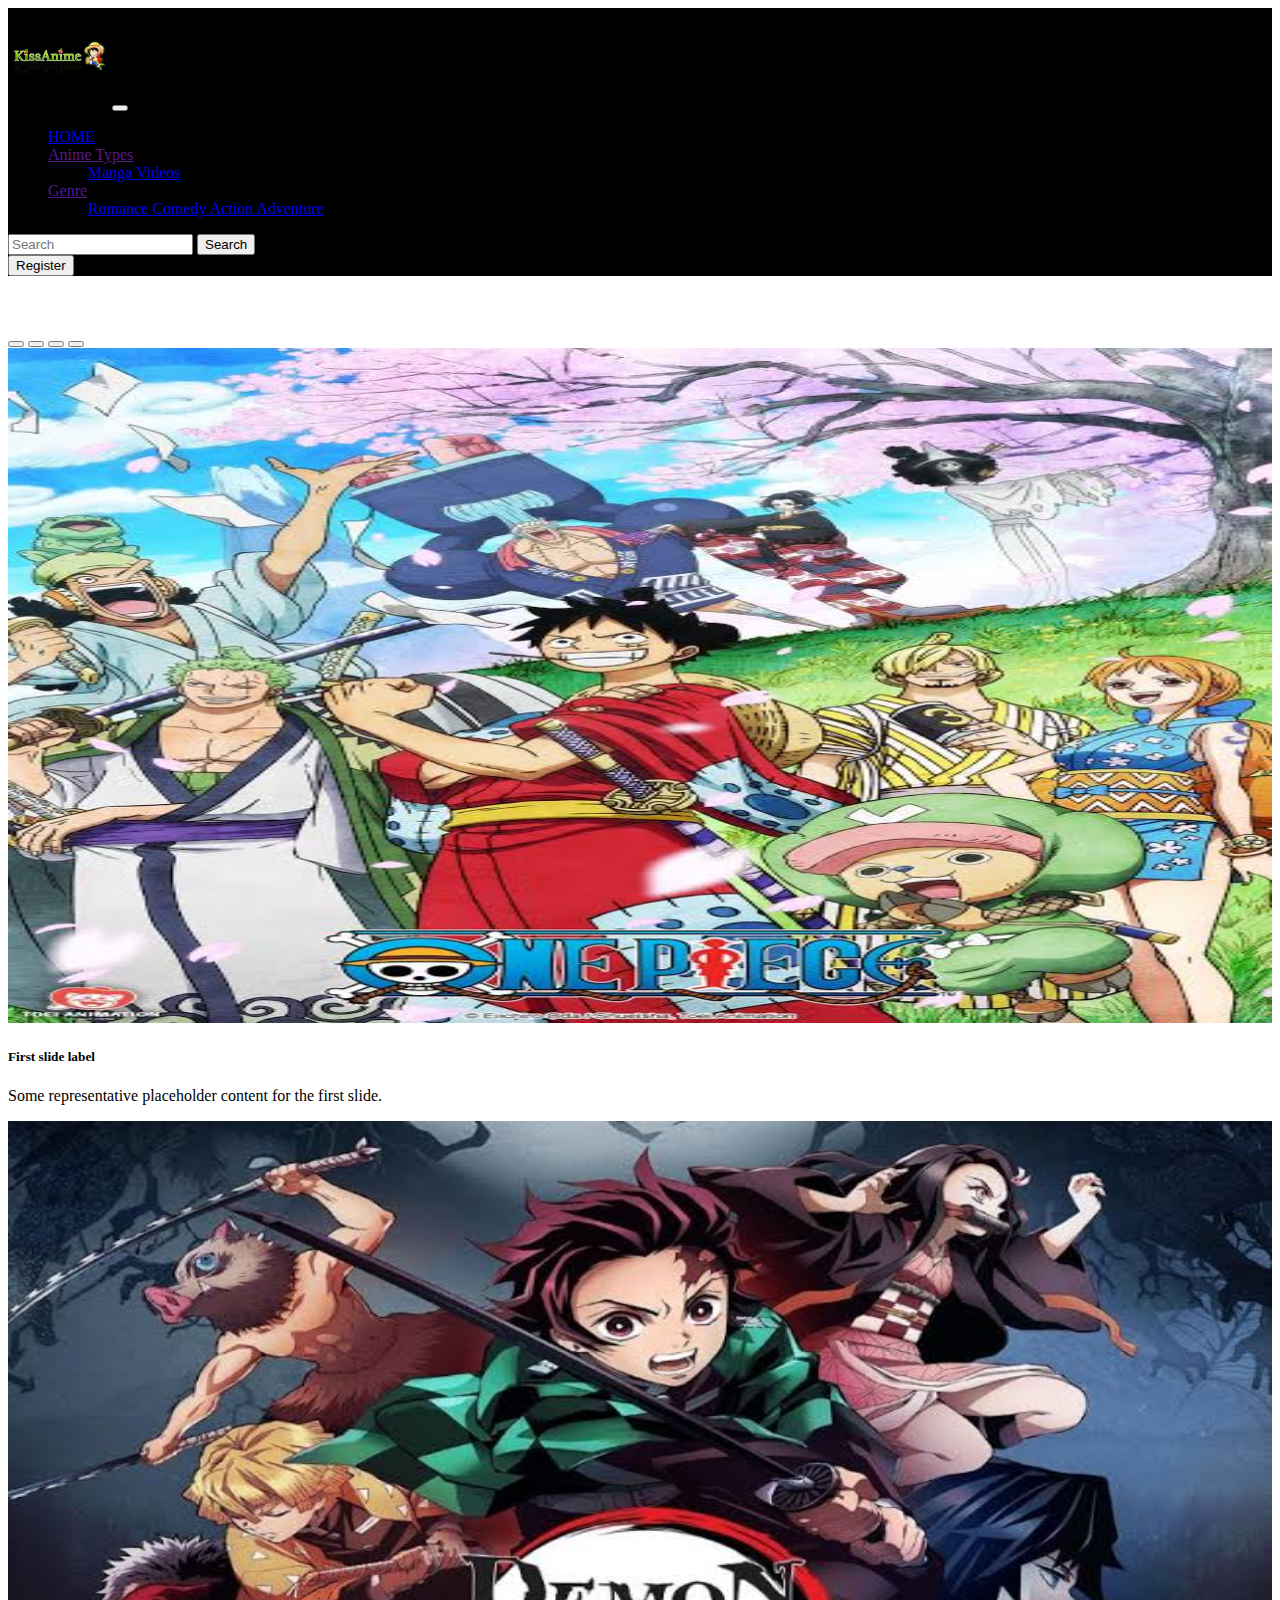
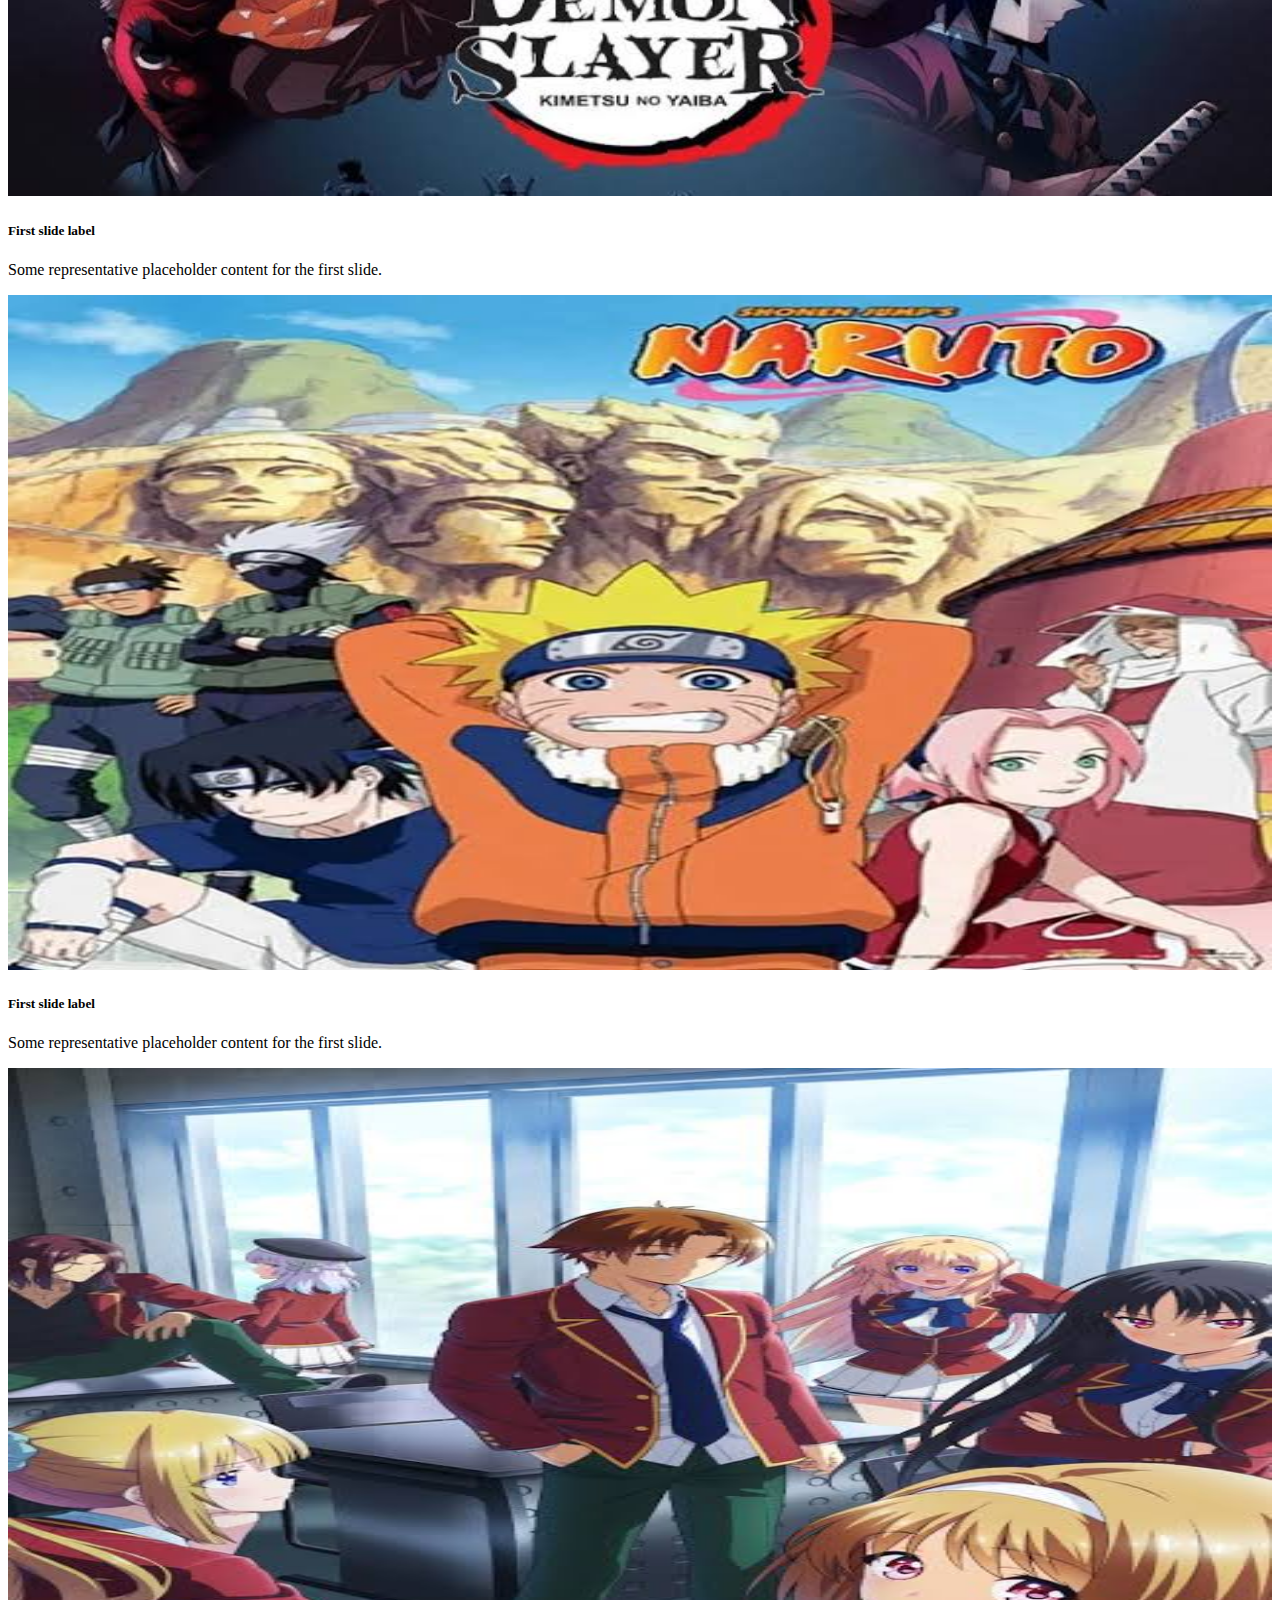
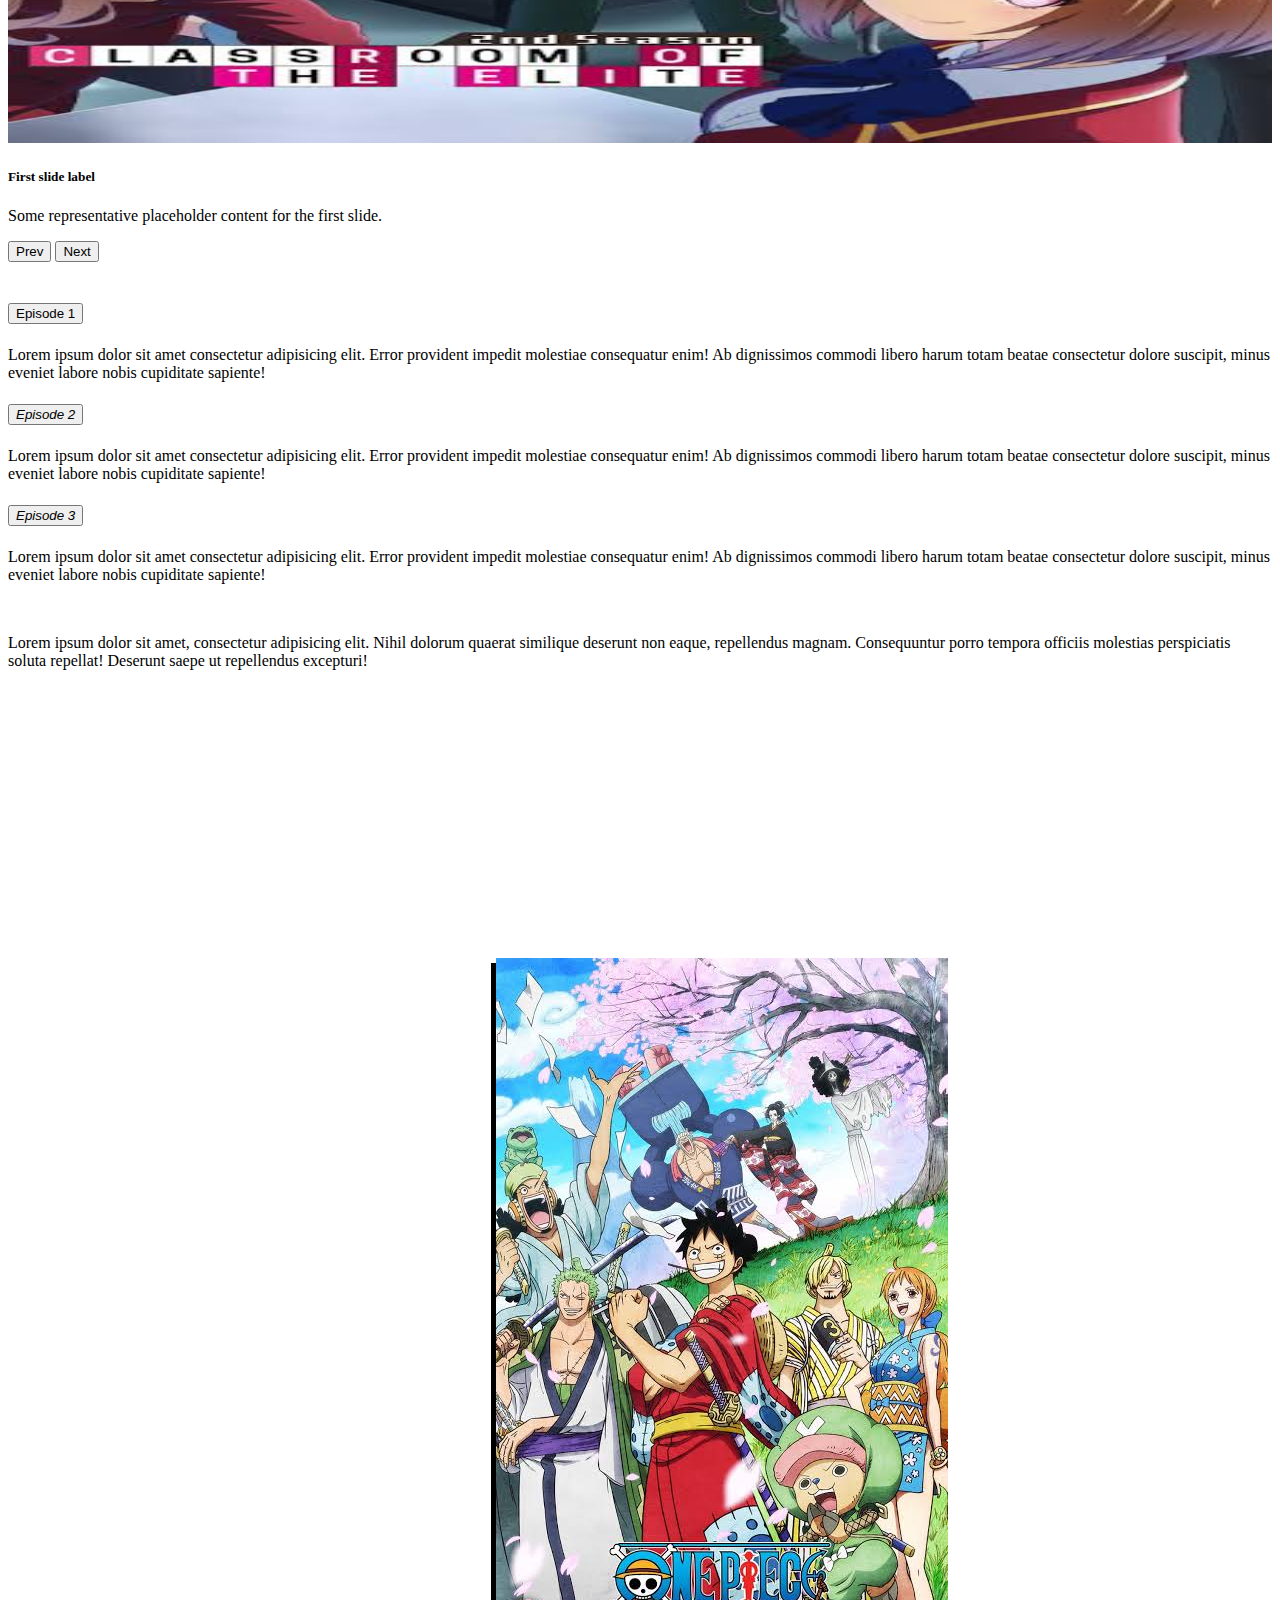
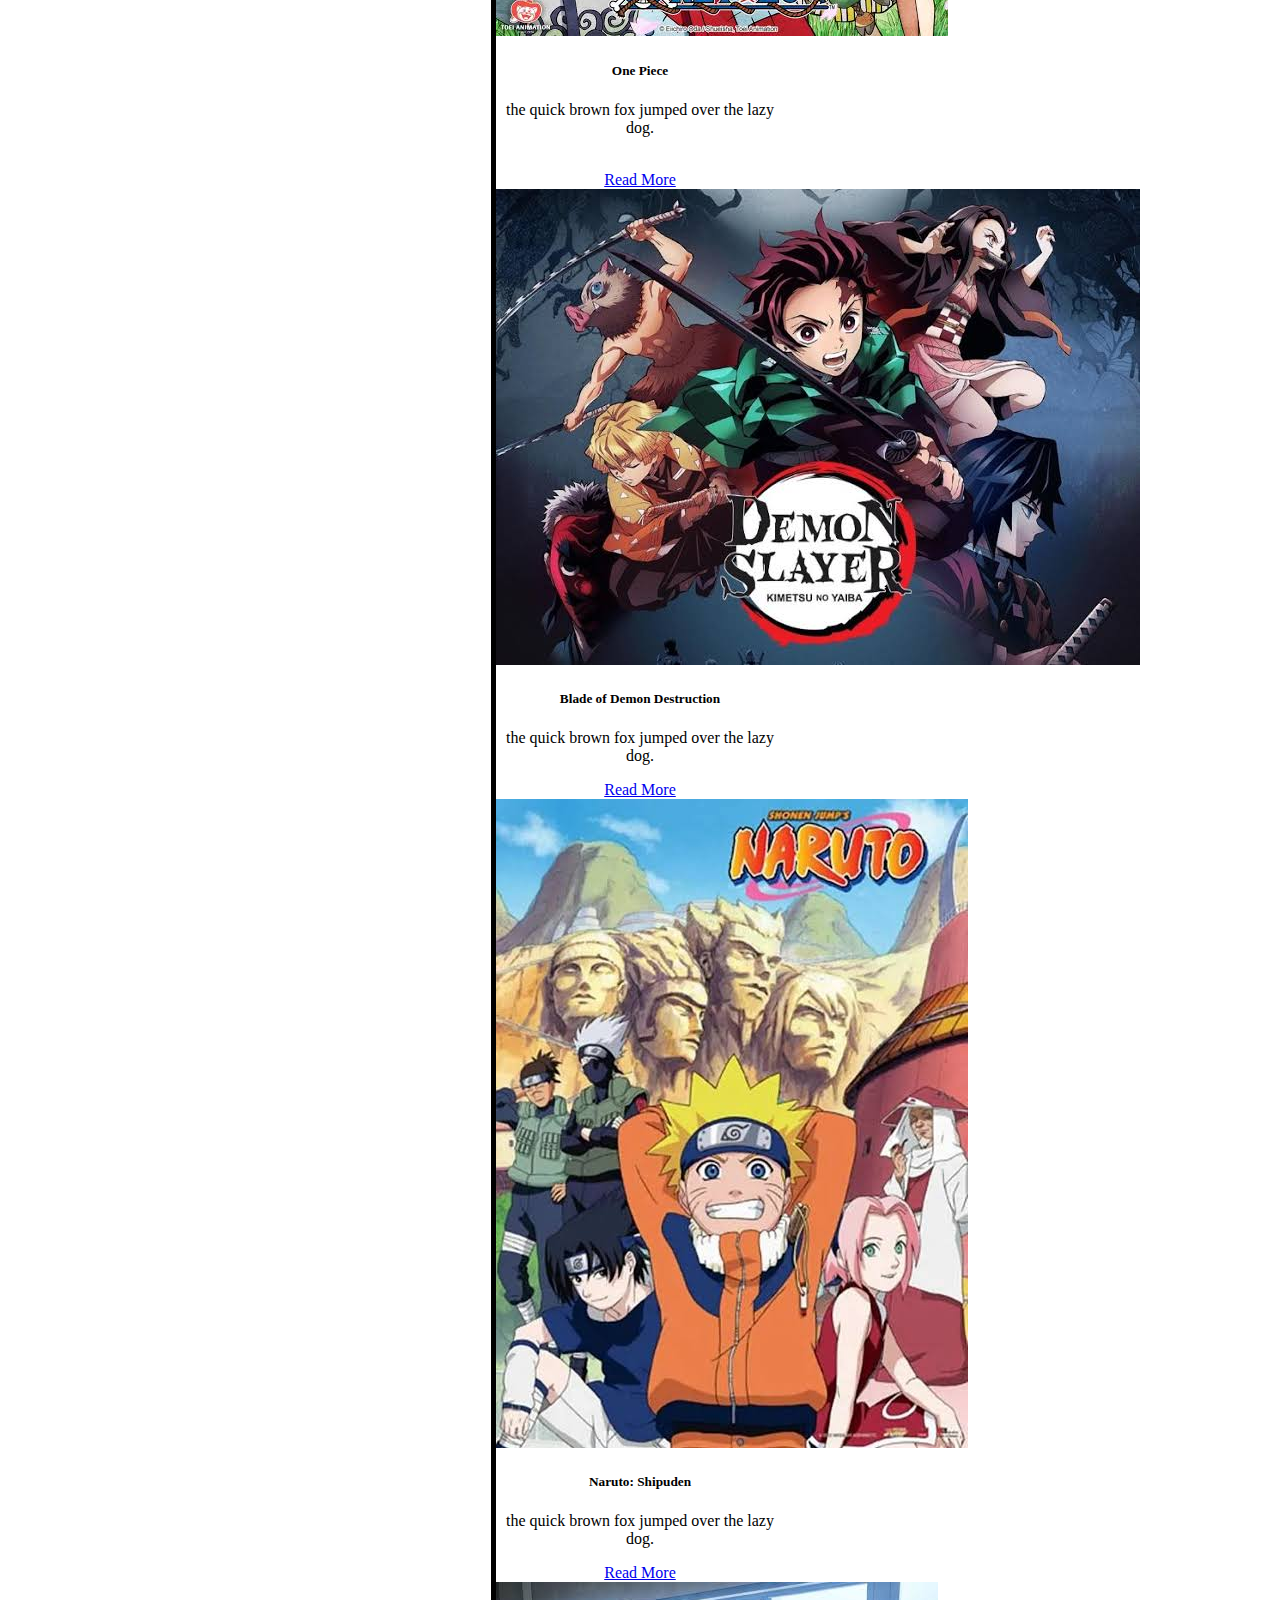
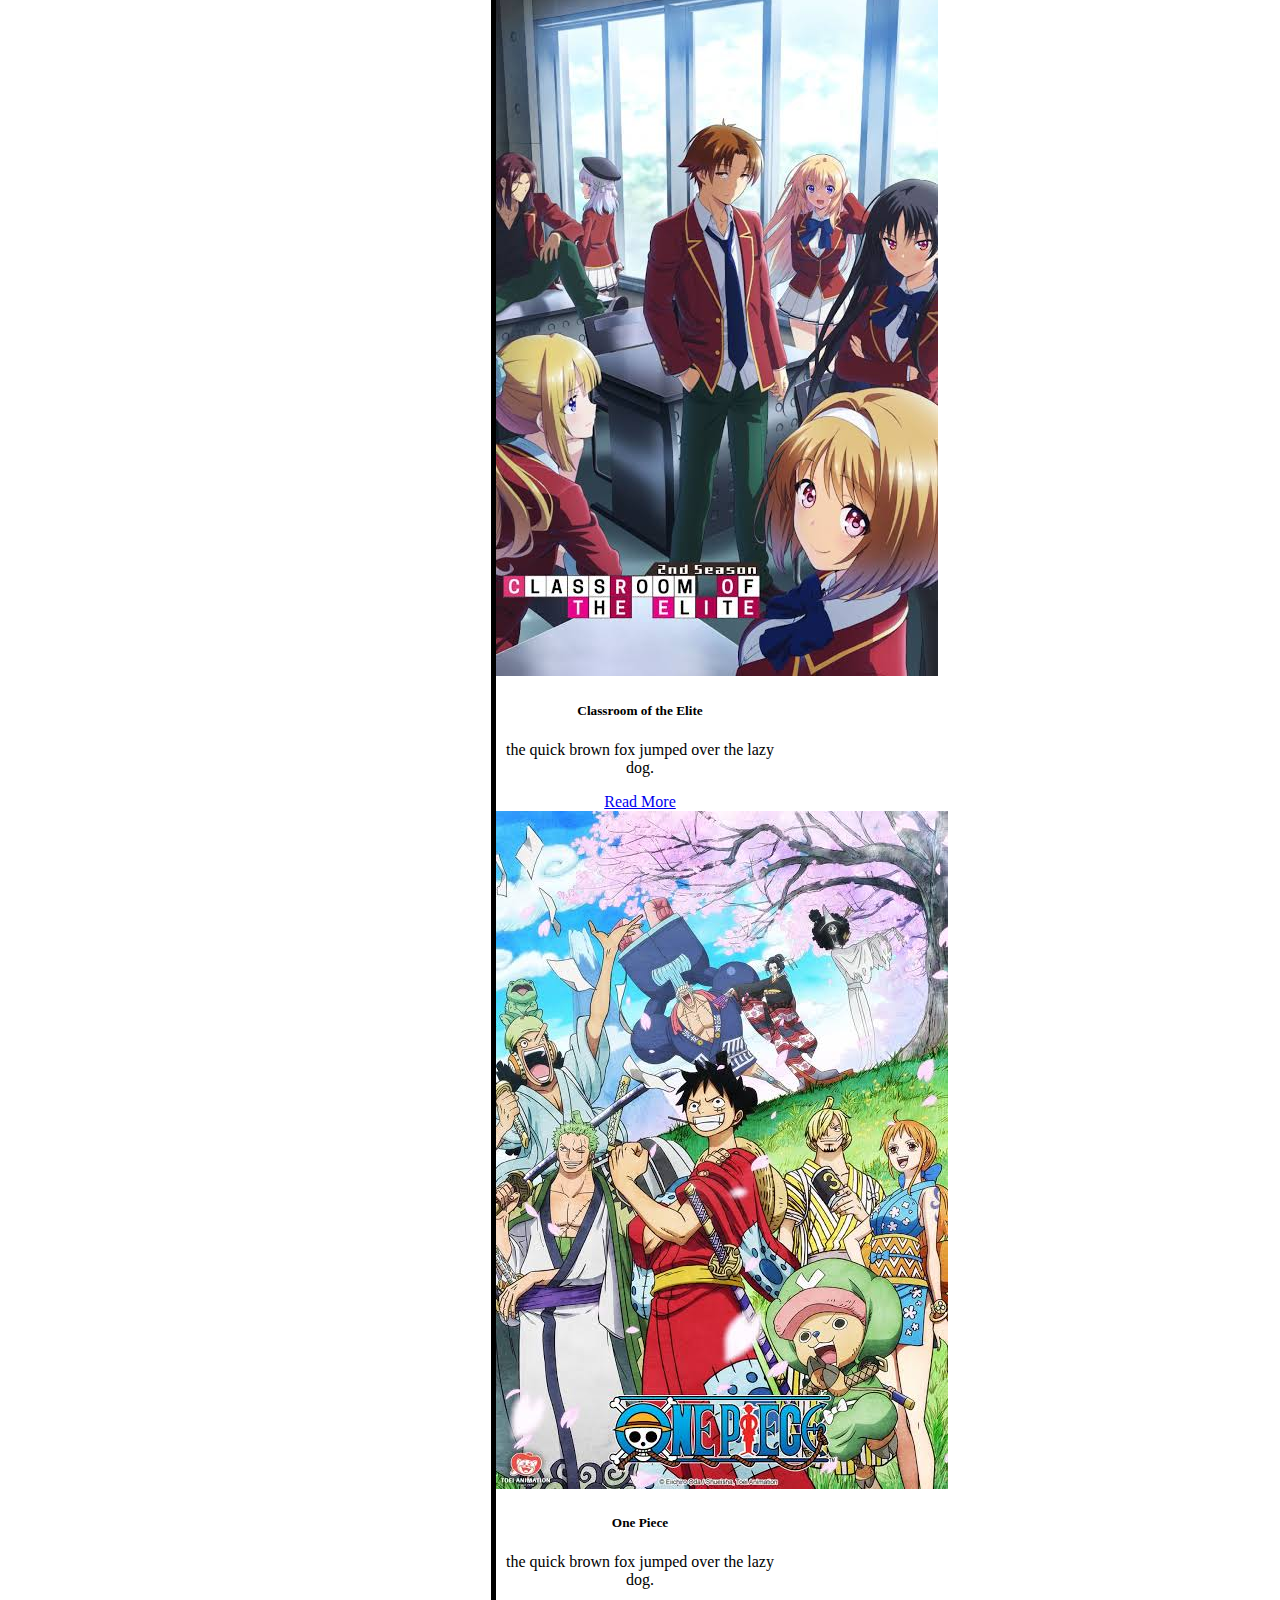
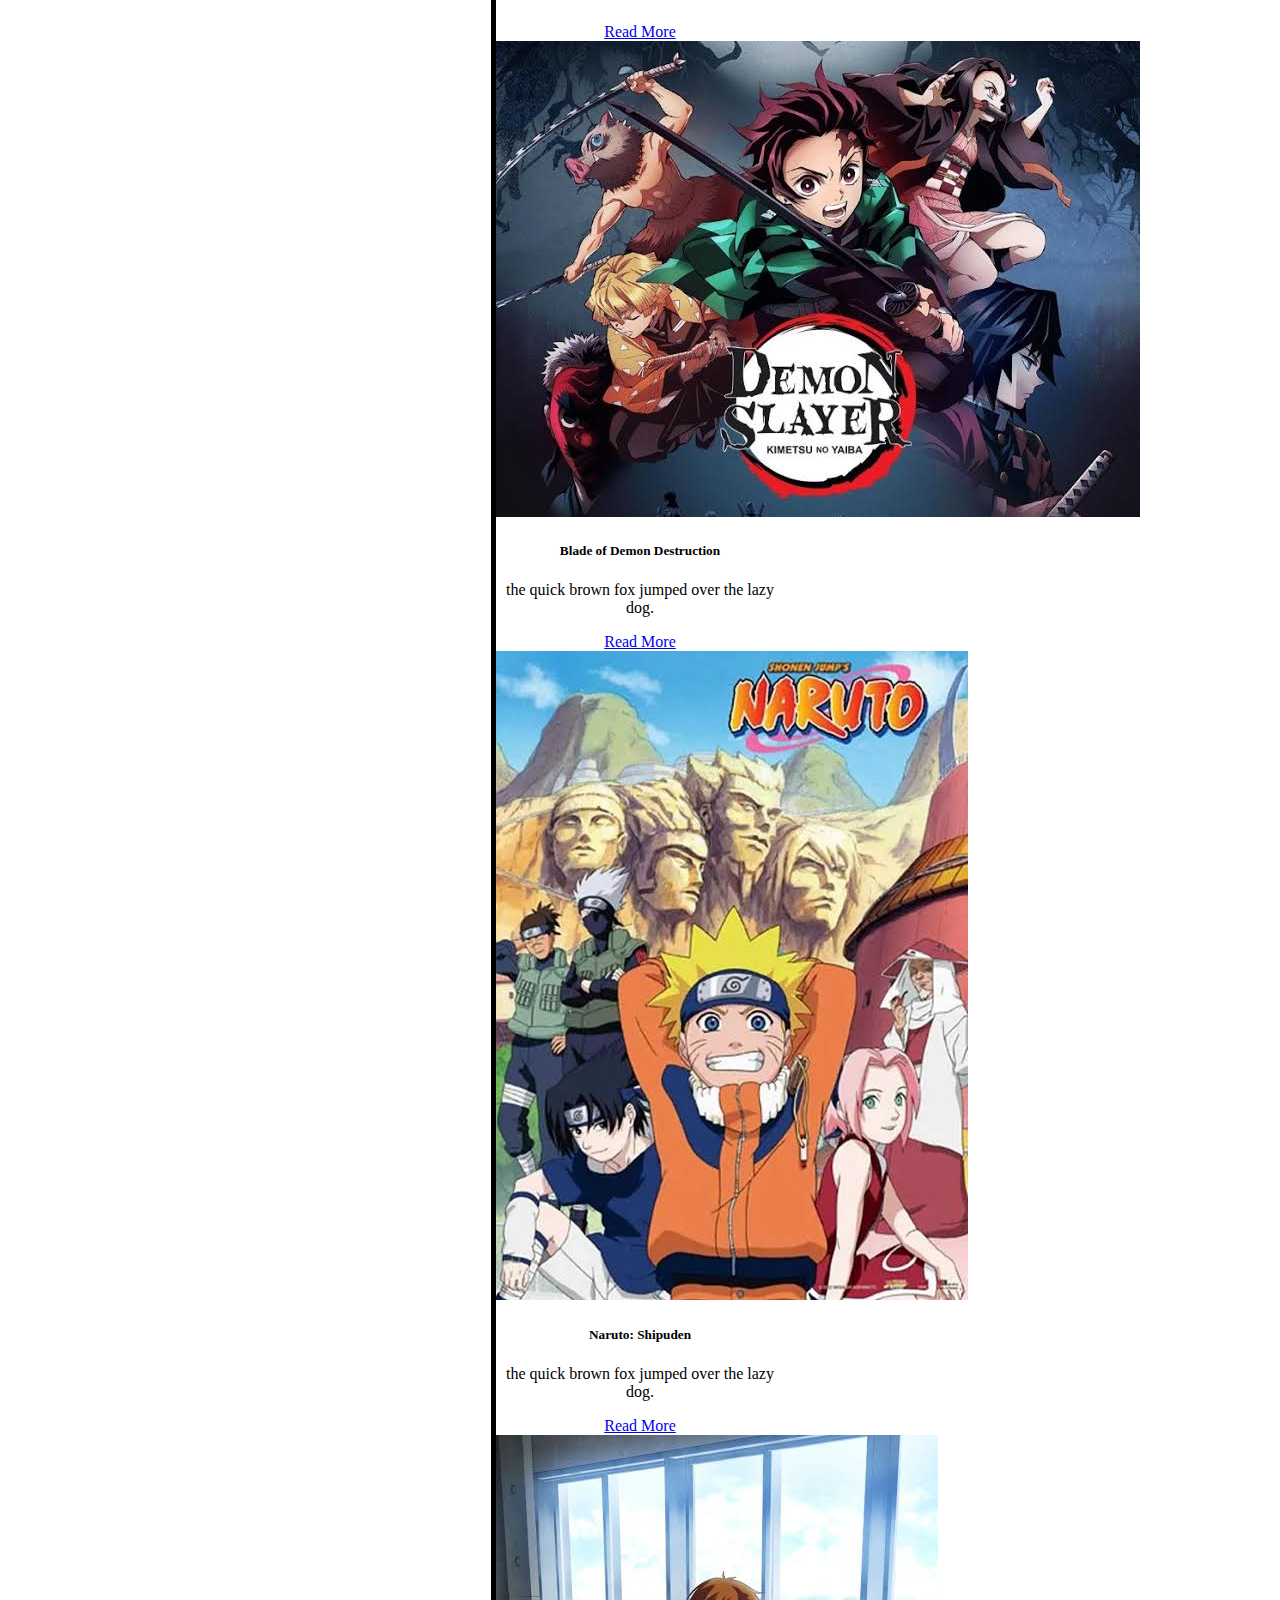
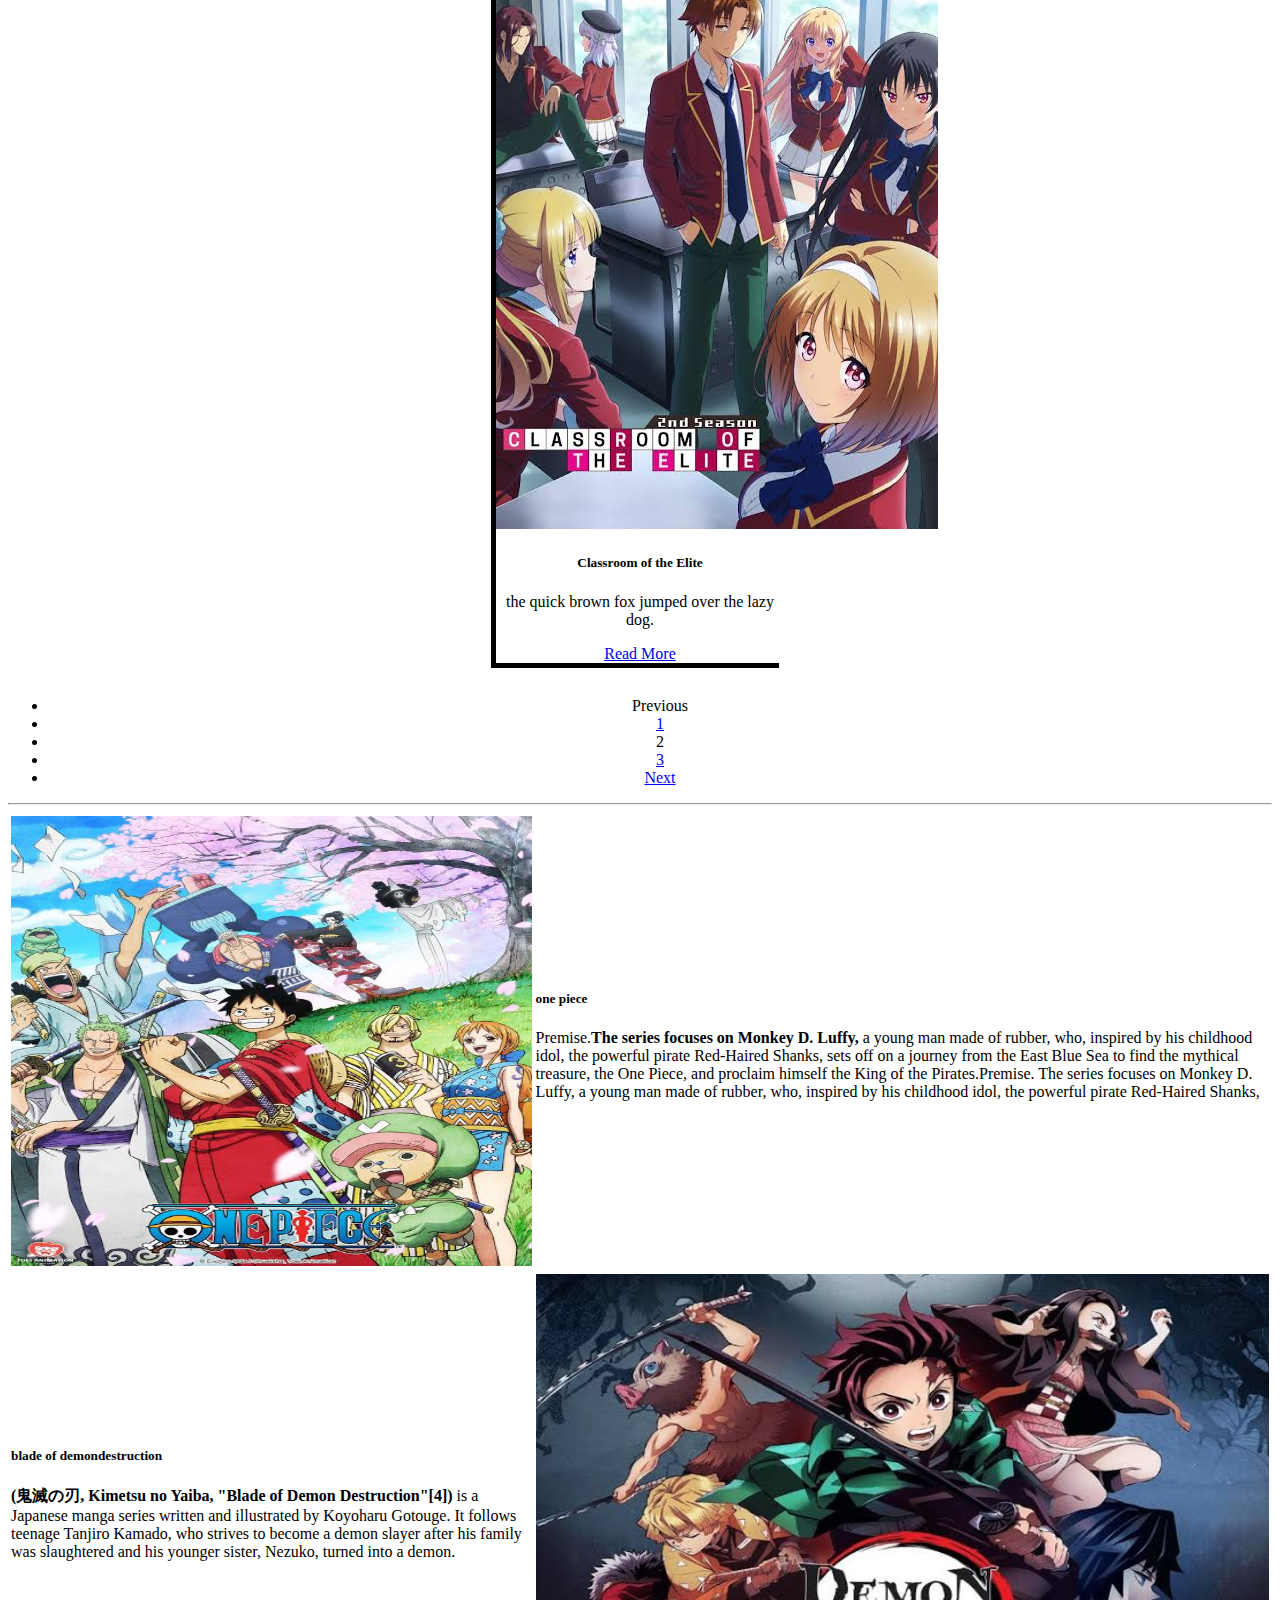
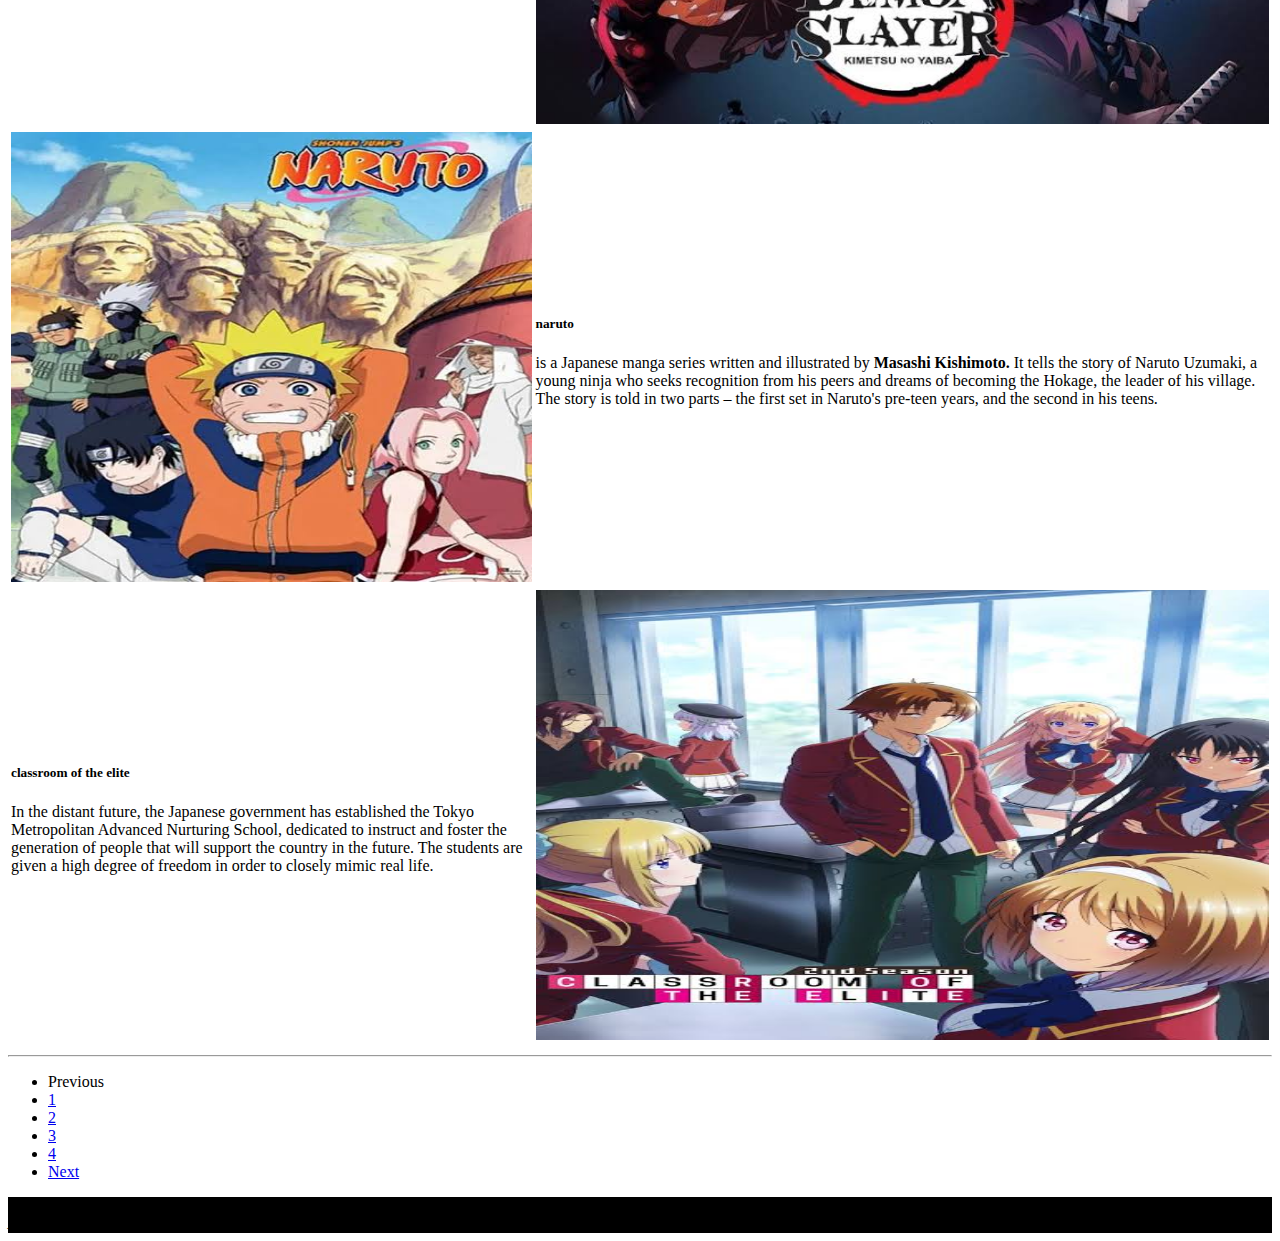
<file: index.html>
<!DOCTYPE html>
<html lang="en">
    <head>
        <meta charset="utf-8">
        <meta name="viewport" content="width=device-width, initial-scale=1">
         <title>WD20P_EXERCISE09_RUBIO</title>
        <link href="https://cdn.jsdelivr.net/npm/bootstrap@5.2.1/dist/css/bootstrap.min.css" 
                rel="stylesheet" integrity="sha384-iYQeCzEYFbKjA/T2uDLTpkwGzCiq6soy8tYaI1GyVh/UjpbCx/TYkiZhlZB6+fzT"
                crossorigin="anonymous">
        <script src="https://cdn.jsdelivr.net/npm/bootstrap@5.2.1/dist/js/bootstrap.bundle.min.js" 
                integrity="sha384-u1OknCvxWvY5kfmNBILK2hRnQC3Pr17a+RTT6rIHI7NnikvbZlHgTPOOmMi466C8" 
                crossorigin="anonymous"></script> 
                <link rel="stylesheet" href="stylesheet.css">
       
    </head>
    <body>
        <div class="container-fluid " style="background-color: black;">
            <div class="navbar navbar-expand-lg">
                <a class="navbar-brand">
                    <img src="images.jpg" style="width: 100px;">
                </a>
                <button class="navbar-toggler btn btn-outline-primary" data-bs-toggle="collapse" data-bs-target="#NavBarMenu" >
                    <span 
                            class="navbar navbar-toggler-icon">
                    </span>
                </button>

                <div class="collapse navbar-collapse" id="NavBarMenu">
                    <ul class="navbar-nav">
                        <td><li class="nav-item ">
                            <a class="nav-link  text-primary" href="index.html" >
                                HOME
                            </a>
                        </li>
                    </td>
                    <li class="nav-item  dropdown">
                        <a class="nav-link dropdown-toggle text-primary" href="" role="button" data-bs-toggle="dropdown"aria-expanded="false" >
                            Anime Types
                        </a>
                        <ul class="dropdown-menu">
                            <li>
                                <a class="dropdown-item" href="https://w.mangairo.com/">
                                    Manga
                                </a>
                    
                                <a class="dropdown-item" href="https://ww.kiss-anime.ws/">
                                    Videos
                                </a>
                            </li>
                        </ul>
                    </li>
                        
                        <li class="nav-item  dropdown">
                            <a class="nav-link dropdown-toggle text-primary" href="" role="button" data-bs-toggle="dropdown"aria-expanded="false" >
                                Genre
                            </a>
                            <ul class="dropdown-menu">
                                <li>
                                    <a class="dropdown-item" href="https://w.mangairo.com/manga-list/type-latest/ctg-14/state-all/page-1">
                                        Romance
                                    </a>
                                    <a class="dropdown-item" href="https://w.mangairo.com/manga-list/type-latest/ctg-6/state-all/page-1">
                                        Comedy
                                    </a>
                                    <a class="dropdown-item" href="https://w.mangairo.com/manga-list/type-latest/ctg-2/state-all/page-1">
                                        Action
                                    </a>
                                    <a class="dropdown-item" href="https://w.mangairo.com/manga-list/type-latest/ctg-4/state-all/page-1">
                                        Adventure
                                    </a>
                                </li>
                            </ul>
                        </li>
                    </ul>

                    <form class="d-flex ms-auto"  role="search">
                        <input type="text" class="form-control" placeholder="Search" aria-label="Search">
                        <button  type="submit" class="btn
                        btn-outline-primary text-success">Search 

                        </button>
                        </form>
                        <a href="log_in.html"><button class="btn btn-outline-primary text-success ms-2" type="button">Register</button></a>
                   
                </div>
                
            </div>
        </div><div></div><br>
        <!--End of navbar--><br><br>
                             <!--Carousel-->
                                  <div class="container-fluid">
                                        <div id="carouselKo" class="carousel slide " data-bs-interval="3500"  data-bs-ride="false"   >
                                    <!--Indicator-->
                                            <div class="carousel-indicators">
                                                    <button type="button" data-bs-target="#carouselKo" data-bs-slide-to="0"  class="active" aria-current="true"
                                                    aria-label="Slide 1" >
                                                    </button>
                                                    <button type="button"
                                                    data-bs-target="#carouselKo"
                                                    data-bs-slide-to="1"
                                                    aria-current="false"
                                                    aria-label="Slide 2" >
                                                    </button>
                                                    <button type="button"
                                                    data-bs-target="#carouselKo"
                                                    data-bs-slide-to="2"
                                                    aria-current="false"
                                                    aria-label="Slide 3" >
                                                    </button>
                                                    <button type="button"
                                                    data-bs-target="#carouselKo"
                                                    aria-current="false"
                                                    data-bs-slide-to="3"
                                                    aria-label="Slide 4" >
                                                    </button>
                                                    
                                            </div>
                                        <!--end of indicators-->   
                                                <div class="carousel-inner">
                                                    <div class="carousel-item active">
                                                        <img src="images(1).jpg"
                                                        class="d-block w-50">
                                                        <div class="carousel-caption d-none d-md-block text-capitalize text-success ">
                                                            <h5>First slide label</h5>
                                                            <p>Some representative placeholder content for the first slide.</p>
                                                          </div>
                                                    </div>
                                                    <div class="carousel-item">
                                                        <img src="images(2).jpg"
                                                        class="d-block w-50">
                                                        <div class="carousel-caption d-none d-md-block text-capitalize text-success ">
                                                            <h5>First slide label</h5>
                                                            <p>Some representative placeholder content for the first slide.</p>
                                                          </div>
                                                    </div>
                                                    <div class="carousel-item">
                                                        <img src="images(3).jpg"
                                                        class="d-block w-50">
                                                        <div class="carousel-caption d-none d-md-block text-capitalize text-success ">
                                                            <h5>First slide label</h5>
                                                            <p>Some representative placeholder content for the first slide.</p>
                                                          </div>
                                                    </div>
                                                    <div class="carousel-item">
                                                        <img src="images(4).jpg"
                                                        class="d-block w-50">
                                                        <div class="carousel-caption d-none d-md-block text-capitalize text-success ">
                                                            <h5>First slide label</h5>
                                                            <p>Some representative placeholder content for the first slide.</p>
                                                          </div>
                                                    </div>
                                                </div>
                                                    <!--Controls-->
                                                    <button class="carousel-control-prev "
                                                    type="button"
                                                    data-bs-target="#carouselKo"
                                                    data-bs-slide="prev"> 
                                                    <span 
                                                        class="carousel-control-prev-icon btn btn-dark" 
                                                        aria-hidden="true">                            
                                                    </span>  
                                                    <span class="visually-hidden"> 
                                                        Prev
                                                    </span>        
                                                    </button>
                                                    <button class="carousel-control-next"
                                                    type="button"
                                                    data-bs-target="#carouselKo"
                                                    data-bs-slide="next"> 
                                                    <span 
                                                        class="carousel-control-next-icon btn btn-dark"
                                                        aria-hidden="true">                            
                                                    </span>  
                                                    <span class="visually-hidden"> Next
                                                    
                                                    </span>        
                                                    </button>
                                                    
                                        </div>
                                        </div>
                                   <!--end of control--><br>
                                    <!--accordion-->
                    <div class="container-fluid">
                        <div class="row">
                            <div class="col-md-4">
                                    <div class="row-">
                                        <div class="accordion " id="accordionKo">
                                            <div class="accordion-item">
                                                <h5 class="accordion-header" id="headingOne">
                                                    <button class="accordion-button btn btn-danger text-danger"
                                                    type="button"
                                                    data-bs-toggle="collapse"
                                                    data-bs-target="#collapseOne"
                                                    aria-expanded="true"
                                                    aria-controls="collapseOne">Episode 1
                                                    </button> 
                                                </h5>
                                                <div class="accordion-collapse show"
                                                id="collapseOne"
                                                aria-labelledby="headingOne"
                                                data-bs-parent="#accordionKo">
                                                <div class="accordion-body">
                                                    <p>
                                                       Lorem ipsum dolor sit amet consectetur adipisicing elit. Error provident impedit molestiae consequatur enim! Ab dignissimos commodi libero harum totam beatae consectetur dolore suscipit, minus eveniet labore nobis cupiditate sapiente!
                                                    </p>
                                                </div>
                                                </div>
                                            </div> 

                                            <div class="accordion-item">
                                                <h5 class="accordion-header" id="headingTwo">
                                                    <button class="accordion-button collapsed btn btn-danger text-danger"
                                                    type="button"
                                                    data-bs-toggle="collapse"
                                                    data-bs-target="#collapseTwo"
                                                    aria-expanded="false"
                                                    aria-controls="collapseTwo">
                                                    <i class="fa-solid fa-arrow-right me-2">Episode 2</i>
                                                    </button> 
                                                </h5>
                                                <div class="accordion-collapse collapse "
                                                id="collapseTwo"
                                                aria-labelledby="headingTwo"
                                                data-bs-parent="#accordionKo">
                                                <div class="accordion-body">
                                                    <p>
                                                       Lorem ipsum dolor sit amet consectetur adipisicing elit. Error provident impedit molestiae consequatur enim! Ab dignissimos commodi libero harum totam beatae consectetur dolore suscipit, minus eveniet labore nobis cupiditate sapiente!
                                                    </p>
                                                </div>
                                    
                                                </div>
                                            </div>
                                            <div class="accordion-item">
                                                <h5 class="accordion-header" id="headingThree">
                                                    <button class="accordion-button collapsed btn btn-danger text-danger"
                                                    type="button"
                                                    data-bs-toggle="collapse"
                                                    data-bs-target="#collapseThree"
                                                    aria-expanded="false"
                                                    aria-controls="collapseThree">
                                                    <i class="fa-solid fa-arrow-right me-2">Episode 3</i>
                                                    </button> 
                                                </h5>
                                                <div class="accordion-collapse collapse "
                                                id="collapseThree"
                                                aria-labelledby="headingThree"
                                                data-bs-parent="#accordionKo">
                                                <div class="accordion-body">
                                                    <p>
                                                       Lorem ipsum dolor sit amet consectetur adipisicing elit. Error provident impedit molestiae consequatur enim! Ab dignissimos commodi libero harum totam beatae consectetur dolore suscipit, minus eveniet labore nobis cupiditate sapiente!
                                                    </p>
                                                </div>
                                    
                                                </div>
                                            </div>
                                            <br>
                                            <div class="container">
                                            <div class="row">
                                                    <div class="col">
                                                            <p class="justify-content-center text-lg-start">Lorem ipsum dolor sit amet, consectetur adipisicing elit. Nihil dolorum quaerat similique deserunt non eaque, repellendus magnam. Consequuntur porro tempora officiis molestias perspiciatis soluta repellat! Deserunt saepe ut repellendus excepturi!</p>
                                                    </div>
                                            </div>
                                        </div>                                         
                                            <br>
                         <div class="embed-responsive embed-responsive-16by9">
                                 <iframe width="100%" height="250px" src="https://www.youtube.com/embed/NgL7f3tbyyo" title="Solo Leveling anime -   Official Trailer" frameborder="0" allow="accelerometer; autoplay; clipboard-write; encrypted-media; gyroscope; picture-in-picture" allowfullscreen></iframe>
                            </div>
                                   


                                        </div>
                                    </div>        
                            </div>
                            <!--card-->
                            <div class="col-md-8">
                                    <center>
                                <div class="row">
                                        <div class="col">
                                                <div class="container d-lg-flex justify-content-end  d-block border bg-light" >

                                                    <div class="card m-2 card-outline-success" style="width:18rem;">
                                                        <img src="images(1).jpg" class="h-50">
                                                        <div class="bard-body">
                                                            <h5 class="card-title">One Piece</h5>
                                                            <p class="card-text">the quick brown fox jumped over the lazy dog.  </p><br>
                                                            <a href="https://chap.mangairo.com/story-jj246943" class="btn btn-danger">Read More</a>
                                                        </div>
                                                </div>
    
                                                <div class="card m-2" style="width: 18rem;">
                                                    <img src="images(2).jpg" class="h-50">
                                                    <div class="bard-body">
                                                        <h5 class="card-title">Blade of Demon Destruction</h5>
                                                        <p class="card-text">the quick brown fox jumped over the lazy dog.  </p>
                                                        <a href="https://chap.mangairo.com/story-cx266105" class="btn btn-danger">Read More</a>
                                                    </div>
                                                </div>
    
                                                <div class="card m-2" style="width: 18rem;">
                                                    <img src="images(3).jpg" class="h-50">
                                                        <div class="bard-body">
                                                    <h5 class="card-title">Naruto: Shipuden</h5>
                                                    <p class="card-text">the quick brown fox jumped over the lazy dog.  </p>
                                                    <a href="https://chap.mangairo.com/story-wp248223" class="btn btn-danger">Read More</a>
                                                        </div>
                                                </div>
    
                                                <div class="card m-2" style="width: 18rem;">
                                                    <img src="images(4).jpg" class="h-50">
                                                        <div class="bard-body">
                                                    <h5 class="card-title">Classroom of the Elite</h5>
                                                    <p class="card-text">the quick brown fox jumped over the lazy dog.  </p>
                                                    <a href="https://w.mangairo.com/list/search/classroom_of_the_elite" class="btn btn-danger">Read More</a>
                                                        </div>
                                                </div>
                                                </div>
                                        </div>
                                </div>

                                <div class="row">
                                    <div class="col">
                                            <div class="container d-lg-flex justify-content-center d-block border bg-light">
    
                                                <div class="card m-2 " style="width:18rem;">
                                                        <img src="images(1).jpg" class="h-50 ">
                                                        <div class="bard-body">
                                                            <h5 class="card-title">One Piece</h5>
                                                            <p class="card-text">the quick brown fox jumped over the lazy dog.  </p><br>
                                                            <a href="https://chap.mangairo.com/story-jj246943" class="btn btn-danger">Read More</a>
                                                        </div>
                                                </div>
    
                                                <div class="card m-2" style="width: 18rem;">
                                                    <img src="images(2).jpg" class="h-50">
                                                    <div class="bard-body">
                                                        <h5 class="card-title">Blade of Demon Destruction</h5>
                                                        <p class="card-text">the quick brown fox jumped over the lazy dog.  </p>
                                                        <a href="https://chap.mangairo.com/story-cx266105" class="btn btn-danger">Read More</a>
                                                    </div>
                                                </div>
    
                                                <div class="card m-2" style="width: 18rem;">
                                                    <img src="images(3).jpg" class="h-50">
                                                        <div class="bard-body">
                                                    <h5 class="card-title">Naruto: Shipuden</h5>
                                                    <p class="card-text">the quick brown fox jumped over the lazy dog.  </p>
                                                    <a href="https://chap.mangairo.com/story-wp248223" class="btn btn-danger">Read More</a>
                                                        </div>
                                                </div>
    
                                                <div class="card m-2" style="width: 18rem;">
                                                    <img src="images(4).jpg" class="h-50">
                                                        <div class="bard-body">
                                                    <h5 class="card-title">Classroom of the Elite</h5>
                                                    <p class="card-text">the quick brown fox jumped over the lazy dog.  </p>
                                                    <a href="https://w.mangairo.com/list/search/classroom_of_the_elite" class="btn btn-danger">Read More</a>
                                                        </div>
                                                </div>

                                            </div>
       
                                    </div>
                            </div><br>
                            <!--pagination-->
                            <div class="d-lg-flex justify-content-center  d-block ">

                                <nav aria-label="...">
                                    <ul class="pagination">
                                      <li class="page-item">
                                        <span class="page-link">Previous</span>
                                      </li>
                                      <li class="page-item"><a class="page-link" href="#">1</a></li>
                                      <li class="page-item active" aria-current="page">
                                        <span class="page-link">2</span>
                                      </li>
                                      <li class="page-item"><a class="page-link" href="#">3</a></li>
                                      <li class="page-item">
                                        <a class="page-link" href="#">Next</a>
                                      </li>
                                    </ul>
                                  </nav>
                            </div>
                            <!--end of pagination-->
                            </center>
                            </div>
                          <!--end of card-->           
                        </div>
                        
                    </div>
                    <!--end of accordion-->
                     <div class="container-fluid">
                            <hr class="rounded">
                     </div>   
                 
                  <div class="container">
                        <table >
                            <center>
                            <tr>
                                <td>
                                    
                                    <img src="images(1).jpg " class="anime" >
                                </td>
                                <td><h5 class="text-capitalize text-center text-danger">one piece</h5>
                                    <p class="text-allign justify-content-end">
                                    Premise.<strong>The series focuses on Monkey D. Luffy,</strong> a young man made of rubber, who, inspired by his childhood idol, the powerful pirate Red-Haired Shanks, sets off on a journey from the East Blue Sea to find the mythical treasure, the One Piece, and proclaim himself the King of the Pirates.Premise. The series focuses on Monkey D. Luffy, a young man made of rubber, who, inspired by his childhood idol, the powerful pirate Red-Haired Shanks, 
                                    </p>
                                </td>
                            </tr>
                            <tr>
                                
                                <td>
                                    <h5 class="text-capitalize text-center text-danger">blade of demondestruction</h5>
                                    <p class="text-allign justify-content-end">
                                        <strong>(鬼滅の刃, Kimetsu no Yaiba, "Blade of Demon Destruction"[4])</strong> is a Japanese manga series written and illustrated by Koyoharu Gotouge. It follows teenage Tanjiro Kamado, who strives to become a demon slayer after his family was slaughtered and his younger sister, Nezuko, turned into a demon. 
                                    
                                    </p>
                                </td>
                                <td>
                                    
                                    <img src="images(2).jpg " class="anime" >
                                </td>
                            </tr>
                            <tr>
                                <td>
                                    
                                    <img src="images(3).jpg " class="anime" >
                                </td>
                                <td>
                                    <h5 class="text-capitalize text-center text-danger">naruto </h5>
                                    <p class="text-allign justify-content-end">
                                        is a Japanese manga series written and illustrated by <strong>Masashi Kishimoto.</strong> It tells the story of Naruto Uzumaki, a young ninja who seeks recognition from his peers and dreams of becoming the Hokage, the leader of his village. The story is told in two parts – the first set in Naruto's pre-teen years, and the second in his teens. 
                                    
                                    </p>
                                </td>  
                            </tr>
                            <tr>
                                
                                <td>
                                    <h5 class="text-capitalize text-center text-danger">classroom of the elite</h5>
                                    <p class="text-allign justify-content-end">
                                        In the distant future, the Japanese government has established the Tokyo Metropolitan Advanced Nurturing School, dedicated to instruct and foster the generation of people that will support the country in the future. The students are given a high degree of freedom in order to closely mimic real life.
                                    
                                    </p>
                                </td>
                                <td>
                                    <img src="images(4).jpg " class="anime" >
                                </td>
                            </tr>
                        </center>
                        </table>
                  </div>   
                  <div class="container-fluid">
                    <hr class="rounded">
             </div>              
           <!--end-->
                 <!--pagination-->
                 <div class="d-lg-flex justify-content-center  d-block ">

                    <nav aria-label="...">
                        <ul class="pagination">
                          <li class="page-item">
                            <span class="page-link">Previous</span>
                          </li>
                          <li class="page-item active">
                            <a class="page-link" href="#">1</a>
                        </li>
                          <li class="page-item ">
                            <a class="page-link" href="#">2</a></li>
                          </li>

                          <li class="page-item">
                            <a class="page-link" href="#">3</a>
                            </li>
                            <li class="page-item">
                                <a class="page-link" href="#">4</a>
                                </li>
                          <li class="page-item">
                            <a class="page-link" href="#">Next</a>
                          </li>
                        </ul>
                      </nav>
                </div>
                <!--end of pagination-->

<!--footer-->
                    <footer class="bg-light text-center text-lg-start">
                        <!-- Copyright -->
                        <div class="text-center text-light p-3" style="background-color: black;">
                          KODEGO | WD20P-SOFTWARE CHASERS RUBIO
                          
                          <div>
                            <i class="text-light">All Rights Reserved</i>
                        </div>
                        </div>
                        
                        <!-- Copyright -->
                      </footer>
    </body>
</html>
</file>
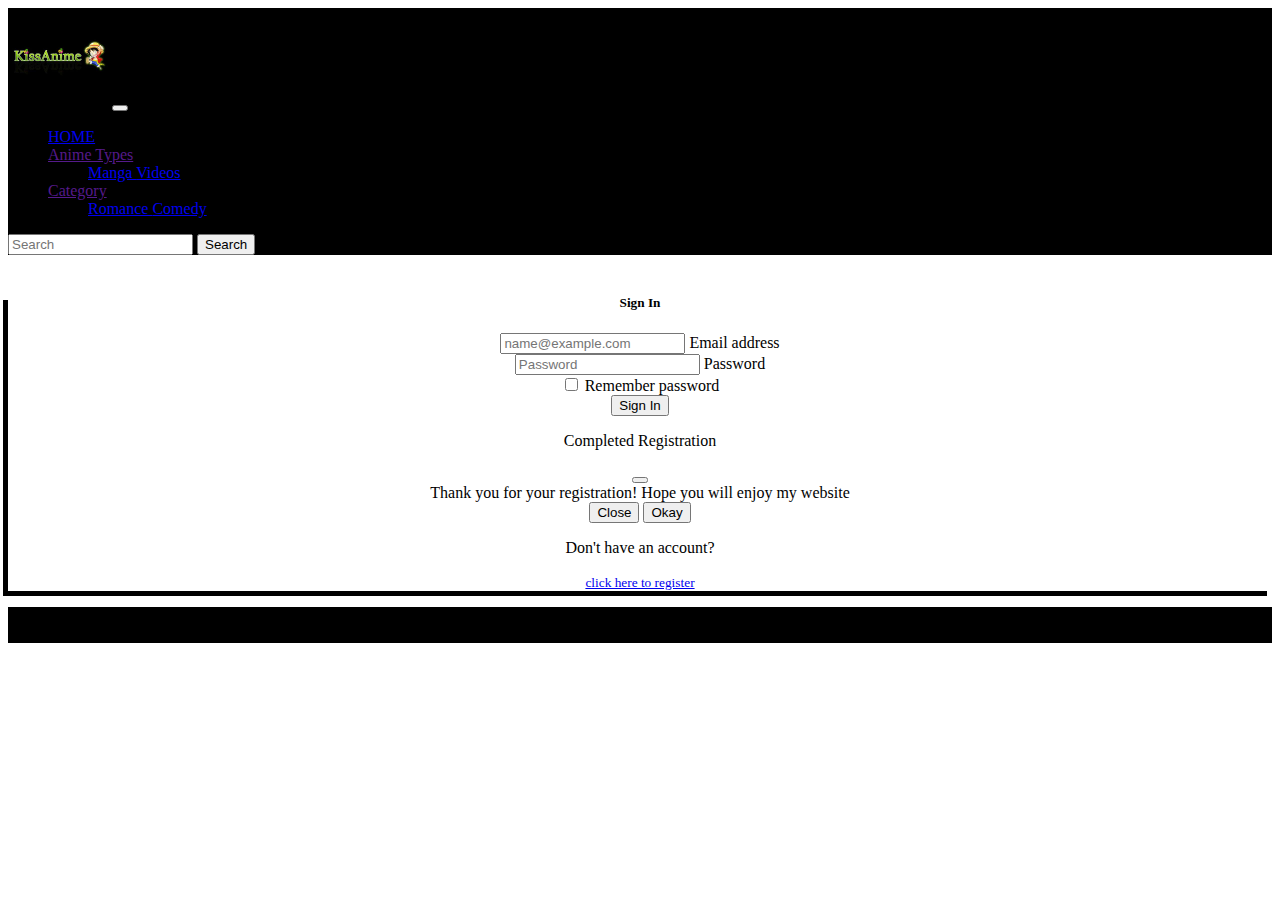
<file: log_in.html>
<!DOCTYPE html>
<html  lang="en">
    <head>
                <meta charset="utf-8">
                <meta name="viewport" content="width=device-width, initial-scale=1">
         <title>Log_In Form</title>
        <link href="https://cdn.jsdelivr.net/npm/bootstrap@5.2.1/dist/css/bootstrap.min.css" 
                rel="stylesheet" integrity="sha384-iYQeCzEYFbKjA/T2uDLTpkwGzCiq6soy8tYaI1GyVh/UjpbCx/TYkiZhlZB6+fzT"
                crossorigin="anonymous">
        <script src="https://cdn.jsdelivr.net/npm/bootstrap@5.2.1/dist/js/bootstrap.bundle.min.js" 
                integrity="sha384-u1OknCvxWvY5kfmNBILK2hRnQC3Pr17a+RTT6rIHI7NnikvbZlHgTPOOmMi466C8" 
                crossorigin="anonymous"></script>  
                <link rel="stylesheet" href="stylesheet.css">
    </head>
    <body>
        <div class="container-fluid " style="background-color: black;">
            <div class="navbar navbar-expand-lg ">
                <a class="navbar-brand">
                    <img src="images.jpg" style="width: 100px;">
                </a>
                <button class="navbar-toggler"`
                        data-bs-toggle="collapse"
                        data-bs-target="#NavBarMenu" >
                    <span class="navbar navbar-toggler-icon">
                    </span>
                </button>
                <div class="collapse navbar-collapse" id="NavBarMenu">
                    <ul class="navbar-nav">
                        <td><li class="nav-item ">
                            <a class="nav-link  text-primary" href="index.html" >
                                HOME
                            </a>
                        </li>
                    </td>
                    <li class="nav-item  dropdown">
                      <a class="nav-link dropdown-toggle text-primary" href="" role="button" data-bs-toggle="dropdown"aria-expanded="false" >
                          Anime Types
                      </a>
                      <ul class="dropdown-menu">
                          <li>
                              <a class="dropdown-item" href="https://w.mangairo.com/">
                                  Manga
                              </a>
                  
                              <a class="dropdown-item" href="https://ww.kiss-anime.ws/">
                                  Videos
                              </a>
                          </li>
                      </ul>
                  </li>
                        
                        <li class="nav-item  dropdown">
                            <a class="nav-link dropdown-toggle text-primary" 
                            href="" 
                            role="button"
                            data-bs-toggle="dropdown"
                            aria-expanded="false" >
                                Category
                            </a>
                            <ul class="dropdown-menu">
                                <li>
                                    <a class="dropdown-item" href="#">
                                        Romance
                                    </a>
                                    <a class="dropdown-item" href="#">
                                        Comedy
                                    </a>
                                </li>
                            </ul>
                        </li>
                    </ul>

                    <form class="d-flex ms-auto"  role="search">
                        <input type="text" class="form-control"
                        placeholder="Search"
                        aria-label="Search">
                        <button  type="submit" class="btn
                        btn-outline-primary">Search 

                        </button>
                </div>
                
            </div>
        </div><!--End of navbar--><br>
        <center>
            <div class="container">
                <div class="row">
                  <div class="col-sm-9 col-md-7 col-lg-5 mx-auto">
                    <div class="card border-0 shadow rounded-3 my-5 bg-dark" >
                      <div class="card-body p-4 p-sm-5">
                        <h5 class="card-title text-center mb-5 fw-bold fs-5 text-light">Sign In</h5>
                        <form>
                          <div class="form-floating mb-3">
                            <input type="email" class="form-control" id="floatingInput" placeholder="name@example.com">
                            <label for="floatingInput text">Email address</label>
                          </div>
                          <div class="form-floating mb-3">
                            <input type="password" class="form-control" id="floatingPassword" placeholder="Password">
                            <label for="floatingPassword">Password</label>
                          </div>
            
                          <div class="form-check mb-3">
                            <input class="form-check-input" type="checkbox" value="" id="rememberPasswordCheck">
                            <label class="form-check-label text-light" for="rememberPasswordCheck">
                              Remember password
                            </label>
                          </div>
                          <div class="d-grid">
                            <button type="button" class="btn btn-primary" data-bs-toggle="modal" data-bs-target="#exmodal">
                                    Sign In
                            </button>

                            <div class="modal fade" id="exmodal" tabindex="-1" aria-labelledby="examplemodal1" aria-hidden="true">
                                    <div class="modal-dialog">
                                        <div class="modal-content">
                                            <div class="modal-header bg-danger">
                                                <p class="h5 modal-title" id="examplemodal1">
                                                    Completed Registration
                                                </p>
                                                <button type="button" class="btn-close" data-bs-dismiss="modal" aria-label="Close"> </button>
                                            </div>
                                                <div class="modal-body">
                                                        Thank you for your registration! Hope you will enjoy my website
                                                </div>
                                                <div class="modal-footer">
                                                        <button type="button" class="btn btn-secondary" data-bs-dismiss="modal">
                                                                Close
                                                        </button>
                                                        <button type="button" class="btn btn-primary" data-bs-dismiss="modal" >
                                                            Okay
                                                    </button>
                                                </div>
                                        </div>
                                    </div>
                            </div>
                      </div>
                          <div>
                            <p class="mb-0 text-light">Don't have an account? 
                            </p>
                            <p>
                                <a href="registrationform.html"  class="text-white-10"><small>click here to register
                                   
                                </small></a>
                            </p>
                          </div>
                        </form>
                      </div>
                    </div>
                  </div>
                </div>
              </div>
        
              <!--footer-->
              <footer class="bg-light text-center text-lg-start">
                <!-- Copyright -->
                <div class="text-center text-light p-3" style="background-color: black;">
                KODEGO | WD20P-SOFTWARE CHASERS RUBIO
                
                <div>
                    <i class="text-light">All Rights Reserved</i>
                </div>
                </div>
                
                <!-- Copyright -->
            </footer>
    </body>
</html>
</file>
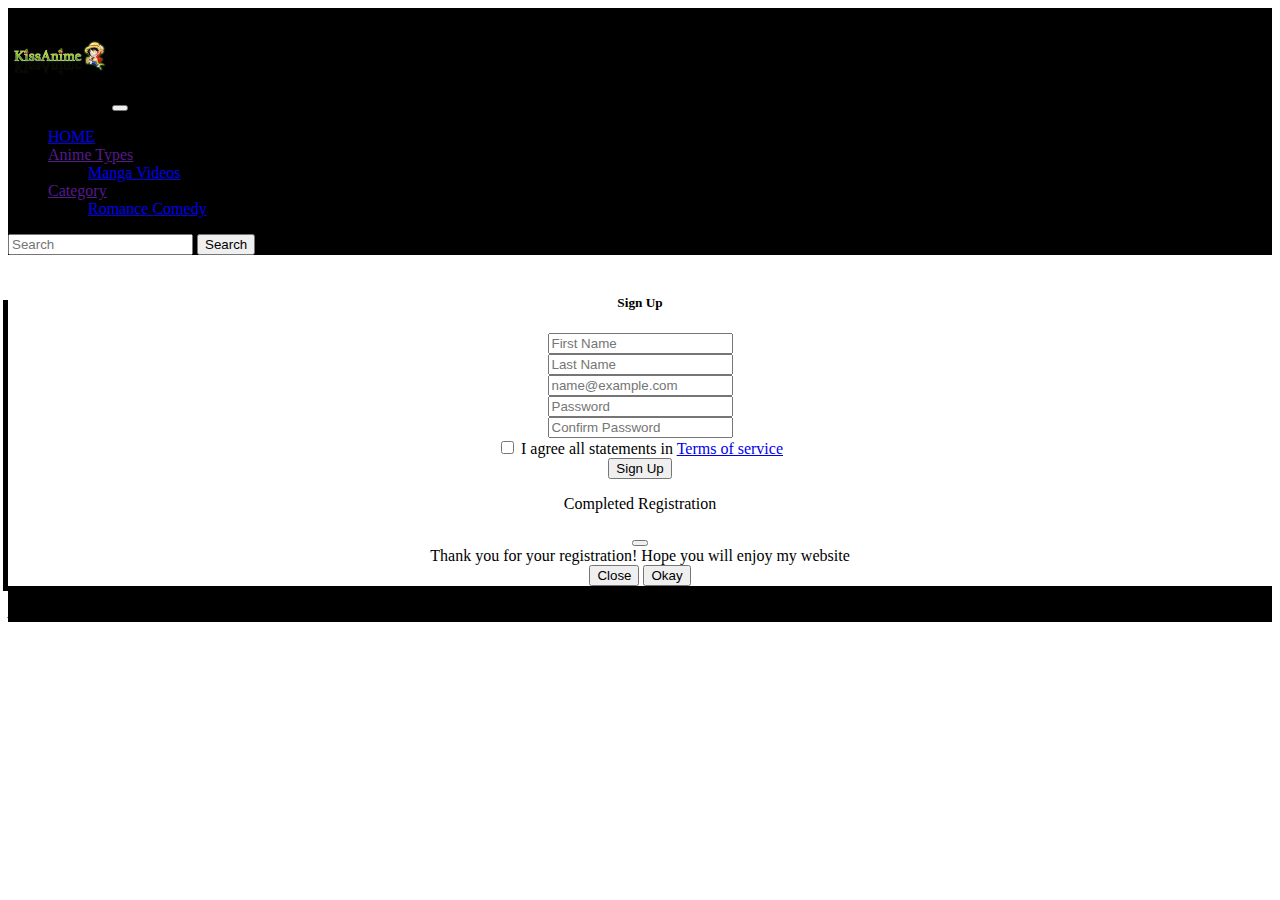
<file: registrationform.html>
<!DOCTYPE html>
<html  lang="en">
    <head>
                <meta charset="utf-8">
                <meta name="viewport" content="width=device-width, initial-scale=1">
         <title>Log_In Form</title>
        <link href="https://cdn.jsdelivr.net/npm/bootstrap@5.2.1/dist/css/bootstrap.min.css" 
                rel="stylesheet" integrity="sha384-iYQeCzEYFbKjA/T2uDLTpkwGzCiq6soy8tYaI1GyVh/UjpbCx/TYkiZhlZB6+fzT"
                crossorigin="anonymous">
        <script src="https://cdn.jsdelivr.net/npm/bootstrap@5.2.1/dist/js/bootstrap.bundle.min.js" 
                integrity="sha384-u1OknCvxWvY5kfmNBILK2hRnQC3Pr17a+RTT6rIHI7NnikvbZlHgTPOOmMi466C8" 
                crossorigin="anonymous"></script>  
                <link rel="stylesheet" href="stylesheet.css">
    </head>
    <body>
        <div class="container-fluid " style="background-color: black;">
            <div class="navbar navbar-expand-lg">
                <a class="navbar-brand">
                    <img src="images.jpg" style="width: 100px;">
                </a>
                <button class="navbar-toggler"`
                        data-bs-toggle="collapse"
                        data-bs-target="#NavBarMenu" >
                    <span class="navbar navbar-toggler-icon">
                    </span>
                </button>
                <div class="collapse navbar-collapse" id="NavBarMenu">
                    <ul class="navbar-nav">
                        <td><li class="nav-item ">
                            <a class="nav-link  text-primary" href="index.html" >
                                HOME
                            </a>
                        </li>
                    </td>
                    <li class="nav-item  dropdown">
                        <a class="nav-link dropdown-toggle text-primary" href="" role="button" data-bs-toggle="dropdown"aria-expanded="false" >
                            Anime Types
                        </a>
                        <ul class="dropdown-menu">
                            <li>
                                <a class="dropdown-item" href="https://w.mangairo.com/">
                                    Manga
                                </a>
                    
                                <a class="dropdown-item" href="https://ww.kiss-anime.ws/">
                                    Videos
                                </a>
                            </li>
                        </ul>
                    </li>
                        
                        <li class="nav-item  dropdown">
                            <a class="nav-link dropdown-toggle text-primary" 
                            href="" 
                            role="button"
                            data-bs-toggle="dropdown"
                            aria-expanded="false" >
                                Category
                            </a>
                            <ul class="dropdown-menu">
                                <li>
                                    <a class="dropdown-item" href="#">
                                        Romance
                                    </a>
                                    <a class="dropdown-item" href="#">
                                        Comedy
                                    </a>
                                </li>
                            </ul>
                        </li>
                    </ul>

                    <form class="d-flex ms-auto"  role="search">
                        <input type="text" class="form-control"
                        placeholder="Search"
                        aria-label="Search">
                        <button  type="submit" class="btn
                        btn-outline-primary">Search 

                        </button>
                </div>
                
            </div>
        </div><!--End of navbar--><br>
        <center>
            <div class="container">
                <div class="row">
                  <div class="col-sm-9 col-md-7 col-lg-7 mx-auto">
                    <div class="card border-0 shadow rounded-3 my-4 bg-info" >
                      <div class="card-body p-4 p-sm-5">
                        <h5 class="card-title text-center mb-5 fw-bold fs-5 text-light">Sign Up</h5>
                        <form> 
                            <div class="row">

                                    <div class="col-6 mb-3">
                                        <input type="text" class="form-control" id="floatingInput" placeholder="First Name" required="required" >
                                        <label for="floatingInput text"></label>
                                    </div>
                                    <div class="col-6 mb-3">
                                        <input type="text" class="form-control" id="floatingInput" placeholder="Last Name" required="required">
                                        <label for="floatingInput text"></label>
                                    </div>
                        </div>

                        <div class="row">
                            <div class="col mb-3">                               
                                <input type="email" class="form-control" id="email" placeholder="name@example.com" required="required">
                                <label for="email" class="email text"></label>
                              </div>
                        </div>

                        <div class="row">
                            <div class="col mb-3">
                                <input type="password" class="form-control" id="floatingInput" placeholder="Password" required="required"> 
                                <label for="floatingInput text"></label>
                              </div>                            
                        </div>
                        <div class="row">
                            <div class="col mb-3">
                                <input type="password" class="form-control" id="floatingInput" placeholder="Confirm Password" required="required">
                                <label for="floatingInput text"></label>
                              </div>                            
                        </div>
                        <div class="form-check d-flex justify-content-center mb-5">
                            <input class="form-check-input me-2" type="checkbox" value="" id="form2Example3c" required="required" >
                            <label class="form-check-label" for="form2Example3">
                              I agree all statements in <a href="#!">Terms of service</a>
                            </label>
                          </div>
                        
                          <div class="d-grid">
                                <button type="button" class="btn btn-primary" data-bs-toggle="modal" data-bs-target="#exmodal">
                                        Sign Up
                                </button>

                                <div class="modal fade" id="exmodal" tabindex="-1" aria-labelledby="examplemodal1" aria-hidden="true">
                                        <div class="modal-dialog">
                                            <div class="modal-content">
                                                <div class="modal-header bg-danger">
                                                    <p class="h5 modal-title" id="examplemodal1">
                                                        Completed Registration
                                                    </p>
                                                    <button type="button" class="btn-close" data-bs-dismiss="modal" aria-label="Close"> </button>
                                                </div>
                                                    <div class="modal-body">
                                                            Thank you for your registration! Hope you will enjoy my website
                                                    </div>
                                                    <div class="modal-footer">
                                                            <button type="button" class="btn btn-secondary" data-bs-dismiss="modal">
                                                                    Close
                                                            </button>
                                                            <button type="button" class="btn btn-primary" data-bs-dismiss="modal" >
                                                                Okay
                                                        </button>
                                                    </div>
                                            </div>
                                        </div>
                                </div>
                          </div>


                        </form>
                      </div>
                    </div>
                  </div>
                </div>
              </div>
        </center>
                            <!--footer-->
                            <footer class="bg-light text-center text-lg-start">
                                <!-- Copyright -->
                                <div class="text-center text-light p-3" style="background-color: black;">
                                KODEGO | WD20P-SOFTWARE CHASERS RUBIO
                                
                                <div>
                                    <i class="text-light">All Rights Reserved</i>
                                </div>
                                </div>
                                
                                <!-- Copyright -->
                            </footer>



    </body>
</html>
</file>
<file: stylesheet.css>
.w-50{
    width: 100% !important;
    height: 75vh;
}

.card{
    box-shadow: -5px 5px 0px;
    

}
.hr{
    border-top: 8px solid #bbb;
    border-radius: 5px;

}
.anime{
    width: 100% !important;
    height: 50vh;

}
</file>
